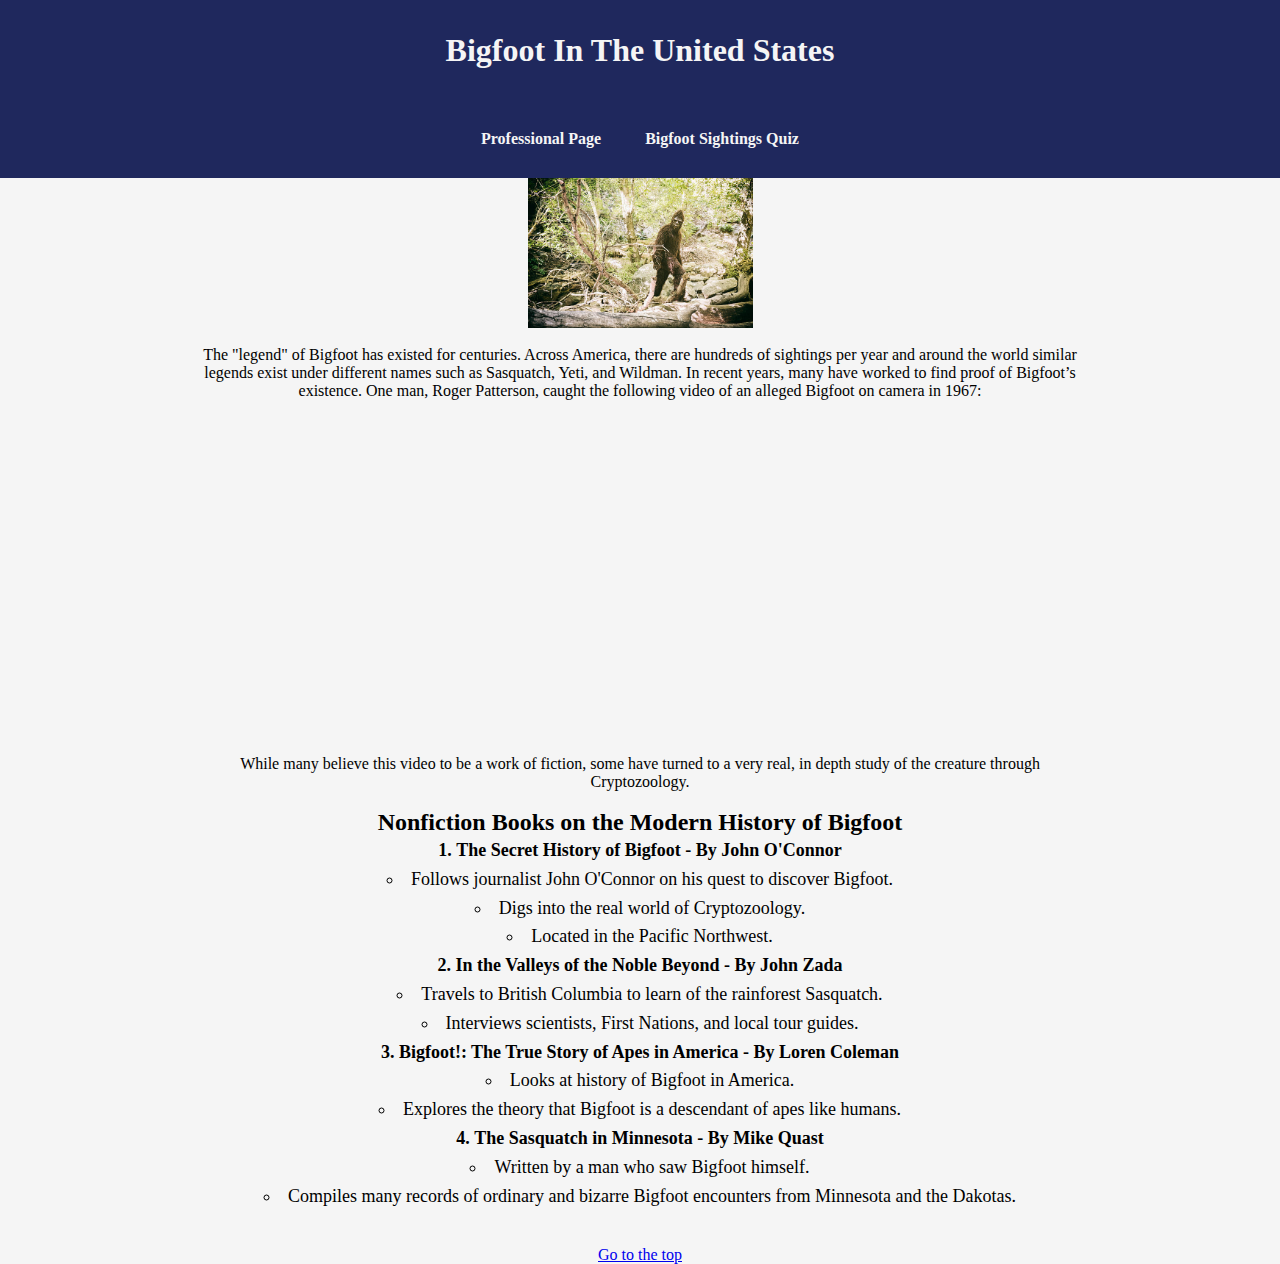
<file: scratch.html>
<!DOCTYPE html>
<html lang="en">
<head>
  <meta charset="UTF-8" />
  <meta name="viewport" content="width=device-width, initial-scale=1.0"/>
  <title>Bigfoot In The United States</title>
  <link href="css/scratch.css" rel="stylesheet" />
</head>
<body>
    <div class="header">
      <h1><id="top"> Bigfoot In The United States</h1>
    </div>
    <nav>
        <a href="index.html">Professional Page</a>
        <a href="webapp.html">Bigfoot Sightings Quiz</a>
    </nav>
    <div class="mainbody">

    <!--Inserting Youtube-->
    <div class="common">
      <img src="assets/img/bigfoot.jpg" alt="bigfoot stock image">
      <br>
      <p>The "legend" of Bigfoot has existed for centuries. Across America, there are hundreds of sightings per year and around the world similar legends exist under different names such as Sasquatch, Yeti, and Wildman. In recent years, many have worked to find proof of Bigfoot’s existence. One man, Roger Patterson, caught the following video of an alleged Bigfoot on camera in 1967:</p>
     <br>
      <!-- YouTube Video -->
      <iframe width="560" height="315"
        src="https://www.youtube.com/embed/lOxuRIfFs0w"
        title="YouTube video player"
        frameborder="0"
        allow="accelerometer; autoplay; clipboard-write; encrypted-media; gyroscope; picture-in-picture; web-share"
        allowfullscreen>
      </iframe>
      <!--end of youtube video-->

        <br>
        <br>
        <p>While many believe this video to be a work of fiction, some have turned to a very real, in depth study of the creature through Cryptozoology.</p>
        <br>

<!--Ordered list-->
        <h2>Nonfiction Books on the Modern History of Bigfoot</h2>
      <ol>
        <li>
          The Secret History of Bigfoot - By John O'Connor
          <ul>
            <li>Follows journalist John O'Connor on his quest to discover Bigfoot.</li>
            <li>Digs into the real world of Cryptozoology.</li>
            <li>Located in the Pacific Northwest.</li>
          </ul>
        </li>
        <li>
          In the Valleys of the Noble Beyond - By John Zada
          <ul>
            <li>Travels to British Columbia to learn of the rainforest Sasquatch.</li>
            <li>Interviews scientists, First Nations, and local tour guides.</li>
          </ul>
        </li>
        <li>
          Bigfoot!: The True Story of Apes in America - By Loren Coleman
          <ul>
            <li>Looks at history of Bigfoot in America.</li>
            <li>Explores the theory that Bigfoot is a descendant of apes like humans.</li>
          </ul>
        </li>
        <li>
          The Sasquatch in Minnesota - By Mike Quast
          <ul>
            <li>Written by a man who saw Bigfoot himself.</li>
            <li>Compiles many records of ordinary and bizarre Bigfoot encounters from Minnesota and the Dakotas.</li>
          </ul>
        </li>
      </ol>
  <!--End of List-->
    
  <br>

      <!-- Tableau Viz -->
      <div class='tableauPlaceholder' id='viz1744666826475' style='position: relative'>
        <noscript><a href='#'>
          <img alt='Where&#39;s Bigfoot?' 
               src='https://public.tableau.com/static/images/Bi/Bigfoot/Bigfoot/1_rss.png' 
               style='border: none' />
        </a></noscript>
        <object class='tableauViz' style='display:none;'>
          <param name='host_url' value='https%3A%2F%2Fpublic.tableau.com%2F' />
          <param name='embed_code_version' value='3' />
          <param name='site_root' value='' />
          <param name='name' value='Bigfoot/Bigfoot' />
          <param name='tabs' value='no' />
          <param name='toolbar' value='yes' />
          <param name='static_image' value='https://public.tableau.com/static/images/Bi/Bigfoot/Bigfoot/1.png' />
          <param name='animate_transition' value='yes' />
          <param name='display_static_image' value='yes' />
          <param name='display_spinner' value='yes' />
          <param name='display_overlay' value='yes' />
          <param name='display_count' value='yes' />
          <param name='language' value='en-US' />
        </object>
      </div>

      <script type='text/javascript'>
        var divElement = document.getElementById('viz1744666826475');
        var vizElement = divElement.getElementsByTagName('object')[0];
        vizElement.style.width = '100%';
        vizElement.style.height = (divElement.offsetWidth * 0.75) + 'px';
        var scriptElement = document.createElement('script');
        scriptElement.src = 'https://public.tableau.com/javascripts/api/viz_v1.js';
        vizElement.parentNode.insertBefore(scriptElement, vizElement);
      </script>
      <!--END OF TABLEAU-->
      
      <br>
        <!--On Page Anchor-->
  <a href="#top">Go to the top</a>

    </div>
  </div>
</body>
</html>
</file>
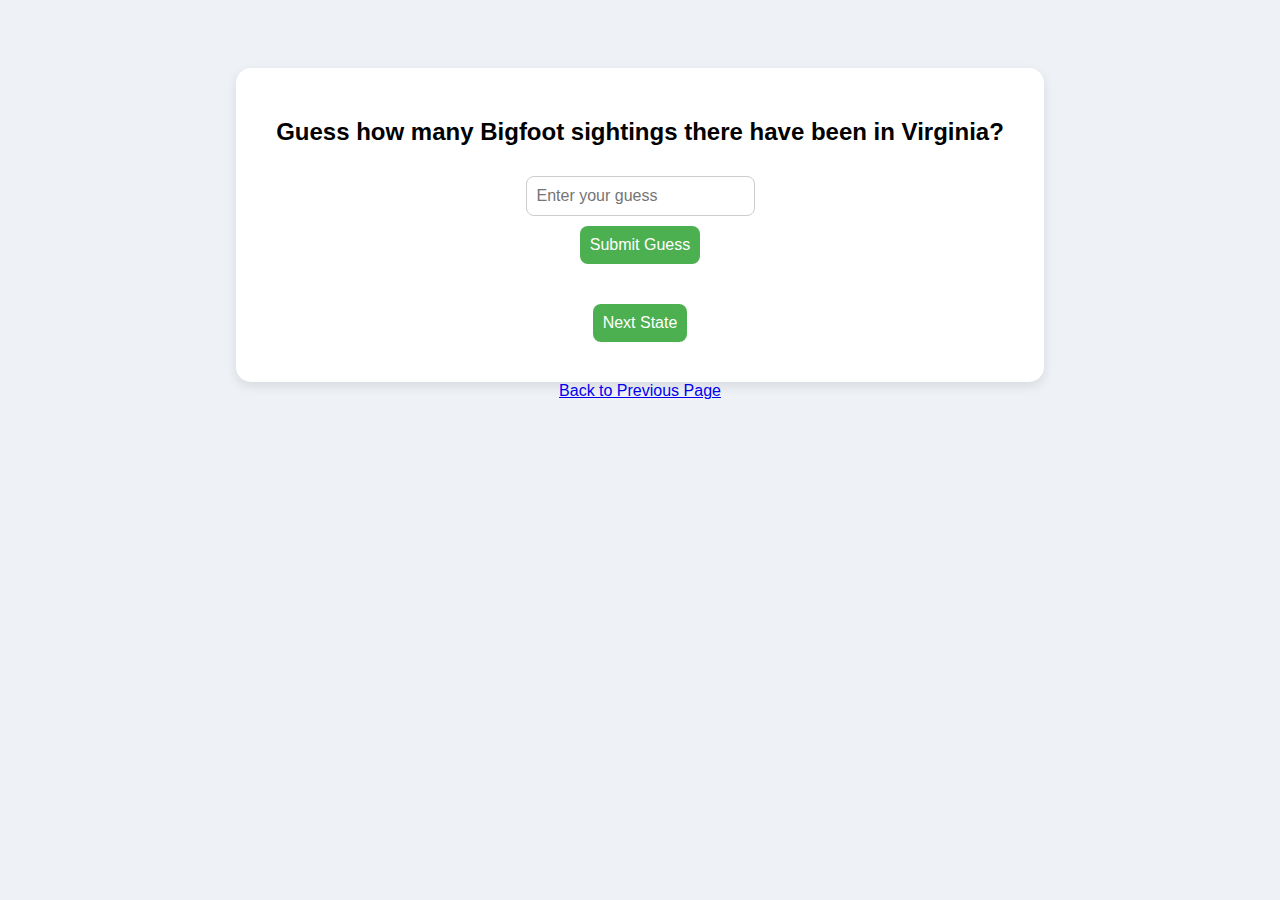
<file: webapp.html>
<!DOCTYPE html>
<html lang="en">
<head>
  <meta charset="UTF-8">
  <title>Bigfoot Sightings Quiz</title>
  <style>
    body {
      font-family: Arial, sans-serif;
      background-color: #eef2f7;
      display: flex;
      flex-direction: column;
      align-items: center;
      padding-top: 60px;
    }

    .quiz-container {
      background: #fff;
      padding: 30px 40px;
      border-radius: 15px;
      box-shadow: 0 4px 12px rgba(0,0,0,0.1);
      text-align: center;
    }

    input, button {
      padding: 10px;
      font-size: 16px;
      margin-top: 10px;
      border-radius: 8px;
      border: 1px solid #ccc;
    }

    button {
      cursor: pointer;
      background-color: #4caf50;
      color: white;
      border: none;
      margin: 10px;
    }

    #result {
      margin-top: 20px;
      font-weight: bold;
    }
  </style>
</head>
<body>
  <div class="quiz-container">
    <h2 id="question">Guess how many Bigfoot sightings there have been in ...</h2>
    <input type="number" id="guess" placeholder="Enter your guess">
    <br>
    <button onclick="checkAnswer()">Submit Guess</button>
    <div id="result"></div>
    <button onclick="newQuestion()">Next State</button>
  </div>

  <script>
    const sightings = {
      "Washington": 616,
      "Oregon": 111,
      "California": 431,
      "Idaho": 271,
      "Nevada":13,
      "Utah": 69,
      "Arizona": 83,
      "Montana":14,
      "Wyoming": 28,
      "Colorado":121,
      "New Mexico": 102,
      "Texas":69,
      "Oklahoma":242,
      "Kansas":102,
      "Nebraska":8,
      "South Dakota": 97,
      "North Dakota":260,
      "Minnesota":22,
      "Iowa":40,
      "Missouri":44,
      "Arkansas":90,
      "Louisiana": 13,
      "Mississippi": 128,
      "Illinois": 78,
      "Wisconsin":88,
      "Michigan":70,
      "Indiana": 67,
      "Kentucky":41,
      "Tennessee": 210,
      "Alabama": 95,
      "Ohio": 91,
      "West Virginia":97,
      "Georgia":128,
      "Florida":306,
      "South Carolina": 17,
      "North Carolina": 6,
      "Virginia": 74
    };

    let currentState = "";

    function getRandomState() {
      const states = Object.keys(sightings);
      return states[Math.floor(Math.random() * states.length)];
    }

    function newQuestion() {
      currentState = getRandomState();
      document.getElementById("question").textContent =
        `Guess how many Bigfoot sightings there have been in ${currentState}?`;
      document.getElementById("guess").value = "";
      document.getElementById("result").textContent = "";
    }

    function checkAnswer() {
      const guess = parseInt(document.getElementById("guess").value, 10);
      const actual = sightings[currentState];
      const result = document.getElementById("result");

      if (isNaN(guess)) {
        result.textContent = "Please enter a valid number.";
        result.style.color = "red";
        return;
      }

      const diff = Math.abs(guess - actual);
      if (diff <= 10) {
        result.textContent = `🎯 Great guess! The actual number in ${currentState} is ${actual}.`;
        result.style.color = "green";
      } else {
        result.textContent = `❌ Not quite. The actual number in ${currentState} is ${actual}.`;
        result.style.color = "orange";
      }
    }

    // Initialize with the first question
    newQuestion();
  </script>
  <a href="scratch.html">Back to Previous Page</a>
</body>
</html>
</file>
<file: css/scratch.css>
* {
    margin: 0;
    padding: 0;
    box-sizing: border-box;
}

body, html {
    background-color: whitesmoke;
    margin: 0;
    padding: 0;
}

.common {
    text-align: center;
    font-family: Georgia, 'Times New Roman', Times, serif;
    background: whitesmoke;
    margin: 0px;
}

.header {
    background-color: #1f285d;
    color: whitesmoke;
    text-align: Center;
    height: 100px;
    line-height: 100px;
    width: 100%;
}

.mainbody {
    background-color: whitesmoke;
    margin: 0 auto;
    max-width: 900px;
    border-radius: 10px;
}

img {
    display: block;
    width: 25%;
    margin-left: auto;
    margin-right: auto;
}

ol, ul {
    list-style-position: inside;
    padding-left: 0;
    text-align: center;
    font-size: 18px;
    line-height: 1.6;
}

ol li {
    font-weight: bold;
}

ul li {
    font-weight: normal;
}


nav {
    background-color: #1f285d;
    padding: 10px;
    overflow: hidden;
    text-align: center;
}

nav a {
    color: whitesmoke;
    text-decoration: none;
    padding: 20px;
    font-weight: bold;
    display: inline-block;
}

nav a:hover {
    background-color: #ccc;
}
</file>
